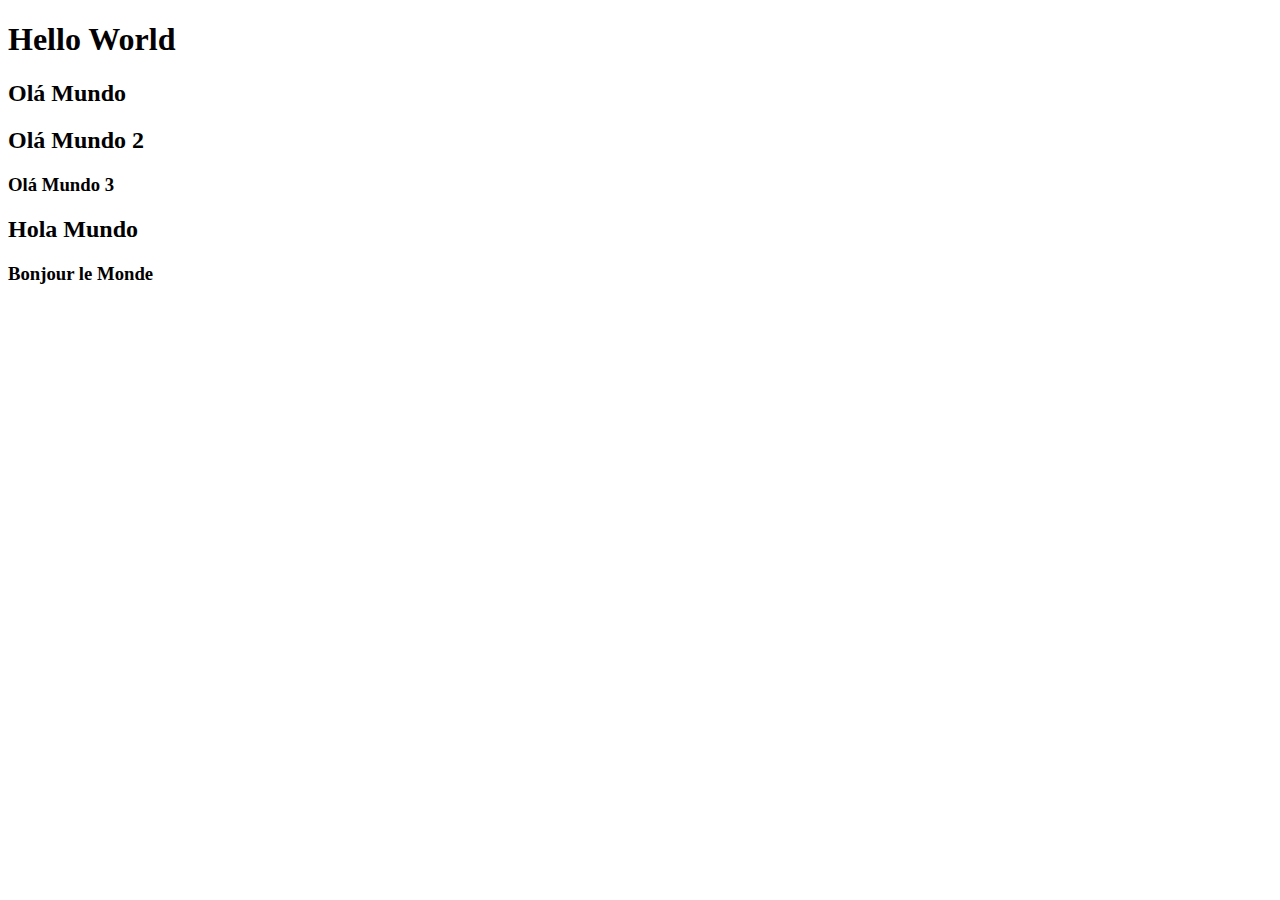
<file: index.html>
<!DOCTYPE html>
<html lang="pt-br">
    <head>

    </head>
    <body>
        <!-- Comentário -->
        <header> <!-- Comentério -->
             <!-- cabeçalho do site-->
        </header>
        <main>
             <!-- corpo do site -->
              <h1>Hello World</h1>
              <h2>Olá Mundo</h2>
              <h2>Olá Mundo 2</h2>
              <h3>Olá Mundo 3</h3>
              <div>
                <h2>Hola Mundo</h2>
                <h3>Bonjour le Monde</h3>
                <div>
                    <h2></h2>
                </div>
              </div>
        </main>
        <footer>
              <!-- rodapé do site -->
        </footer>
    </body>
</html>
</file>
